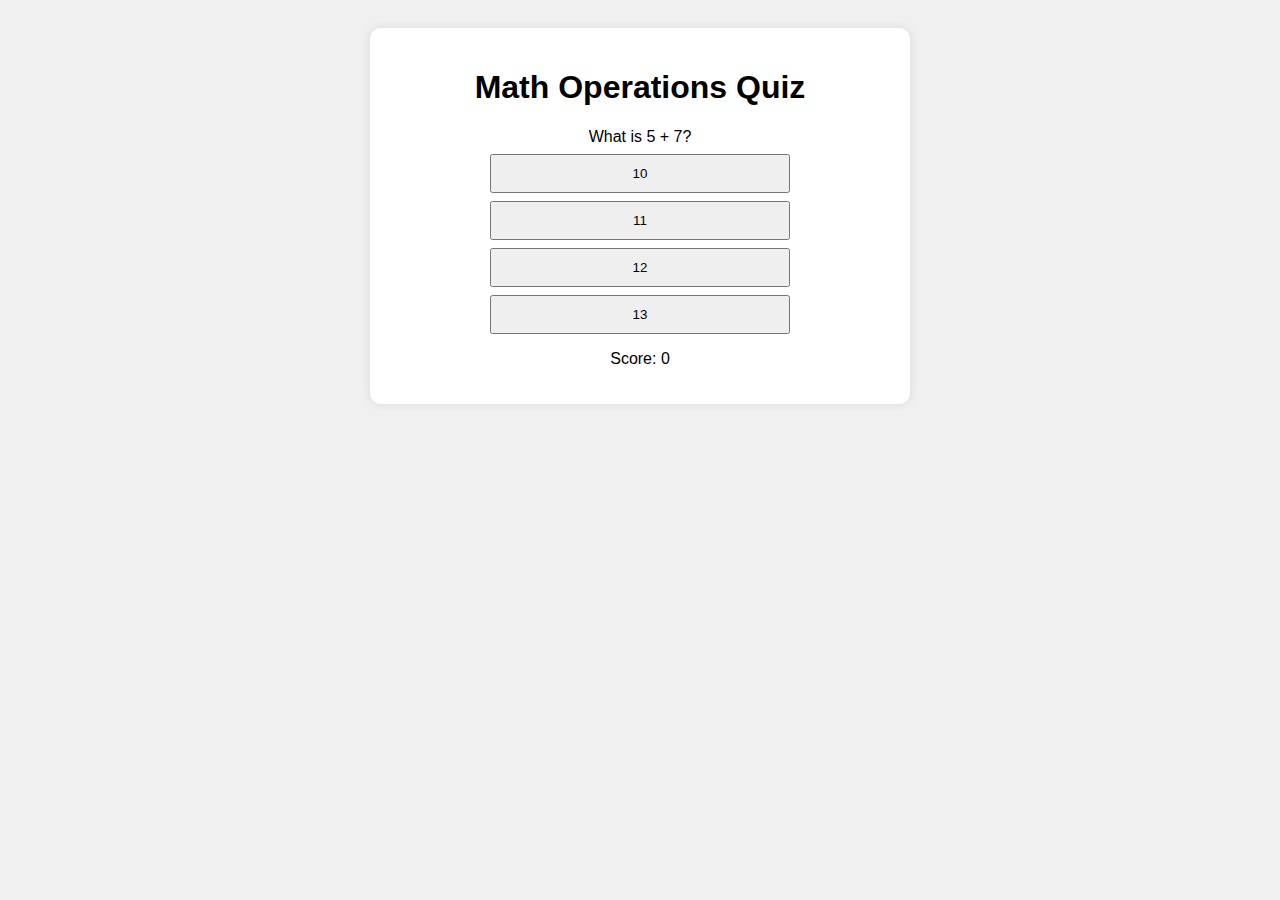
<file: Acivity 4/index.html>
<!DOCTYPE html>
<html lang="en">
<head>
  <meta charset="UTF-8" />
  <meta name="viewport" content="width=device-width, initial-scale=1.0"/>
  <title>Math Quiz Game</title>
  <link rel="stylesheet" href="style.css">
</head>
<body>
  <div class="quiz-container">
    <h1>Math Operations Quiz</h1>
    <div id="question-container"></div>
    <div id="options-container"></div>
    <p id="feedback"></p>
    <p id="score">Score: 0</p>
    <button id="next-btn">Next Question</button>
  </div>

  <script src="script.js"></script>
</body>
</html>
</file>
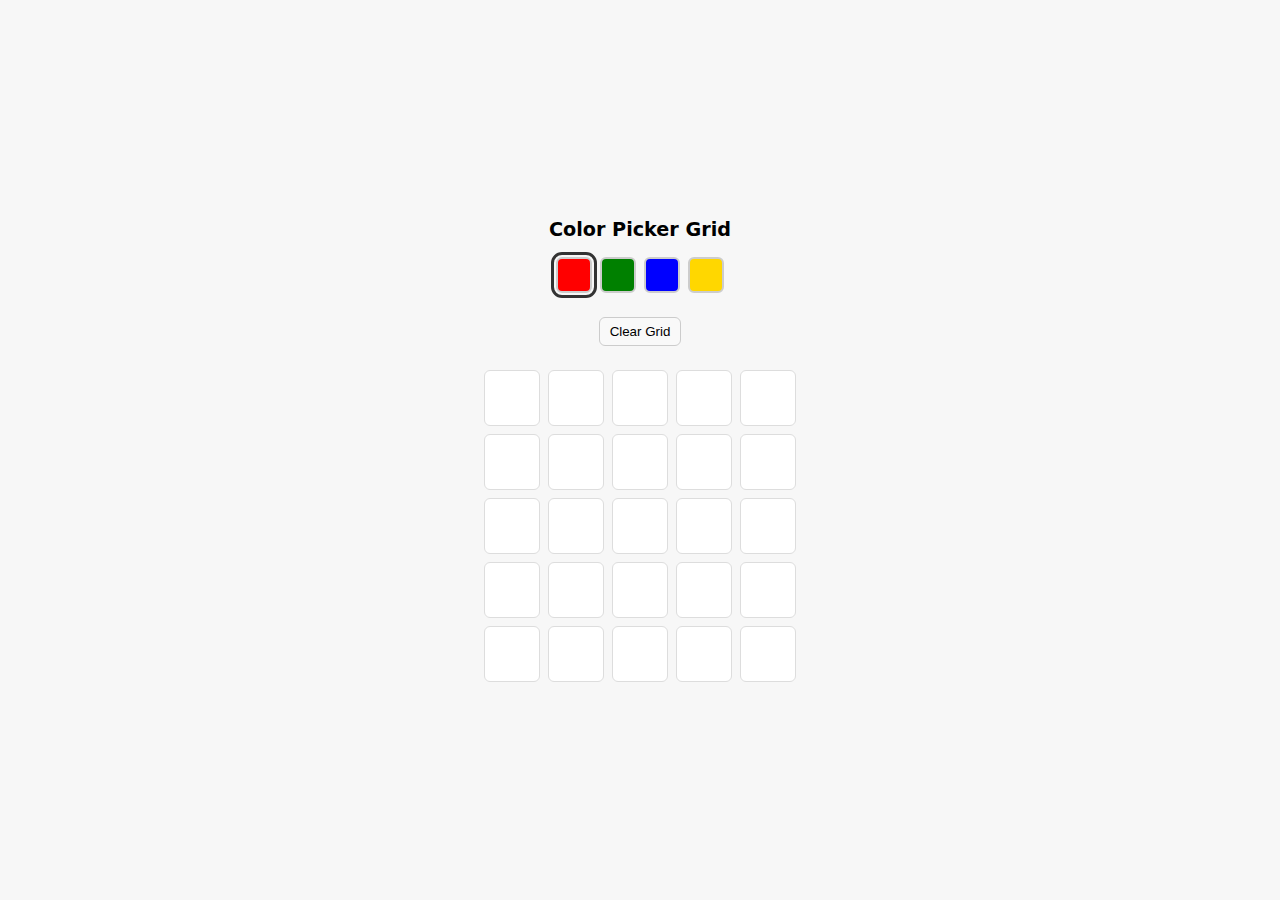
<file: MIDTERM ACT 2/colorpicker.html>
<!DOCTYPE html>
<html lang="en">
<head>
  <meta charset="UTF-8" />
  <title>Color Grid</title>
  <meta name="viewport" content="width=device-width, initial-scale=1" />
  <link rel="stylesheet" href="styles.css" />
</head>
<body>
  <h1>Color Picker Grid</h1>

  <!-- Color buttons -->
  <div id="palette" class="palette" role="group" aria-label="Pick a color">
    <button class="color" data-color="red"    style="background:red"    aria-label="Red"></button>
    <button class="color" data-color="green"  style="background:green"  aria-label="Green"></button>
    <button class="color" data-color="blue"   style="background:blue"   aria-label="Blue"></button>
    <button class="color" data-color="yellow" style="background:gold"   aria-label="Yellow"></button>
  </div>

  <div class="actions">
    <button id="clear" type="button">Clear Grid</button>
  </div>

  <!-- Paintable grid -->
  <div id="grid" class="grid" aria-label="Paintable grid"></div>

  <script src="app.js" defer></script>
</body>
</html>
</file>
<file: Acivity 4/style.css>
body {
  font-family: Arial, sans-serif;
  background: #f0f0f0;
  padding: 20px;
  text-align: center;
}

.quiz-container {
  background: white;
  max-width: 500px;
  margin: auto;
  padding: 20px;
  border-radius: 10px;
  box-shadow: 0 0 10px rgba(0,0,0,0.1);
}

button {
  margin-top: 10px;
  padding: 10px 20px;
  cursor: pointer;
}

.option-btn {
  display: block;
  margin: 8px auto;
  padding: 10px;
  width: 100%;
  max-width: 300px;
}

#feedback {
  font-weight: bold;
  margin: 10px 0;
}
</file>
<file: MIDTERM ACT 2/styles.css>
/* Center the entire app */
body {
  font-family: system-ui, Arial, sans-serif;
  margin: 0;
  height: 100vh;                /* full viewport height */
  display: flex;
  flex-direction: column;
  align-items: center;
  justify-content: center;
  background: #f7f7f7;
}

h1 {
  font-size: 1.2rem;
  margin: 0 0 16px;
  text-align: center;
}

/* Color buttons */
.palette {
  display: flex;
  gap: 8px;
  margin-bottom: 12px;
}
.color {
  width: 36px;
  height: 36px;
  border-radius: 6px;
  border: 2px solid #ccc;
  cursor: pointer;
}
.color.active {
  outline: 3px solid #333;
  outline-offset: 2px;
}

/* Grid */
.grid {
  display: grid;
  grid-template-columns: repeat(5, 56px);
  grid-auto-rows: 56px;
  gap: 8px;
  margin-top: 12px;
}
.cell {
  background: #fff;
  border: 1px solid #ddd;
  border-radius: 6px;
  cursor: pointer;
}

/* Buttons */
.actions {
  margin: 12px 0;
  display: flex;
  gap: 8px;
  justify-content: center;
}
button {
  padding: 6px 10px;
  border: 1px solid #ccc;
  border-radius: 6px;
  background: #f9f9f9;
  cursor: pointer;
}
button:hover {
  background: #f0f0f0;
}
</file>
